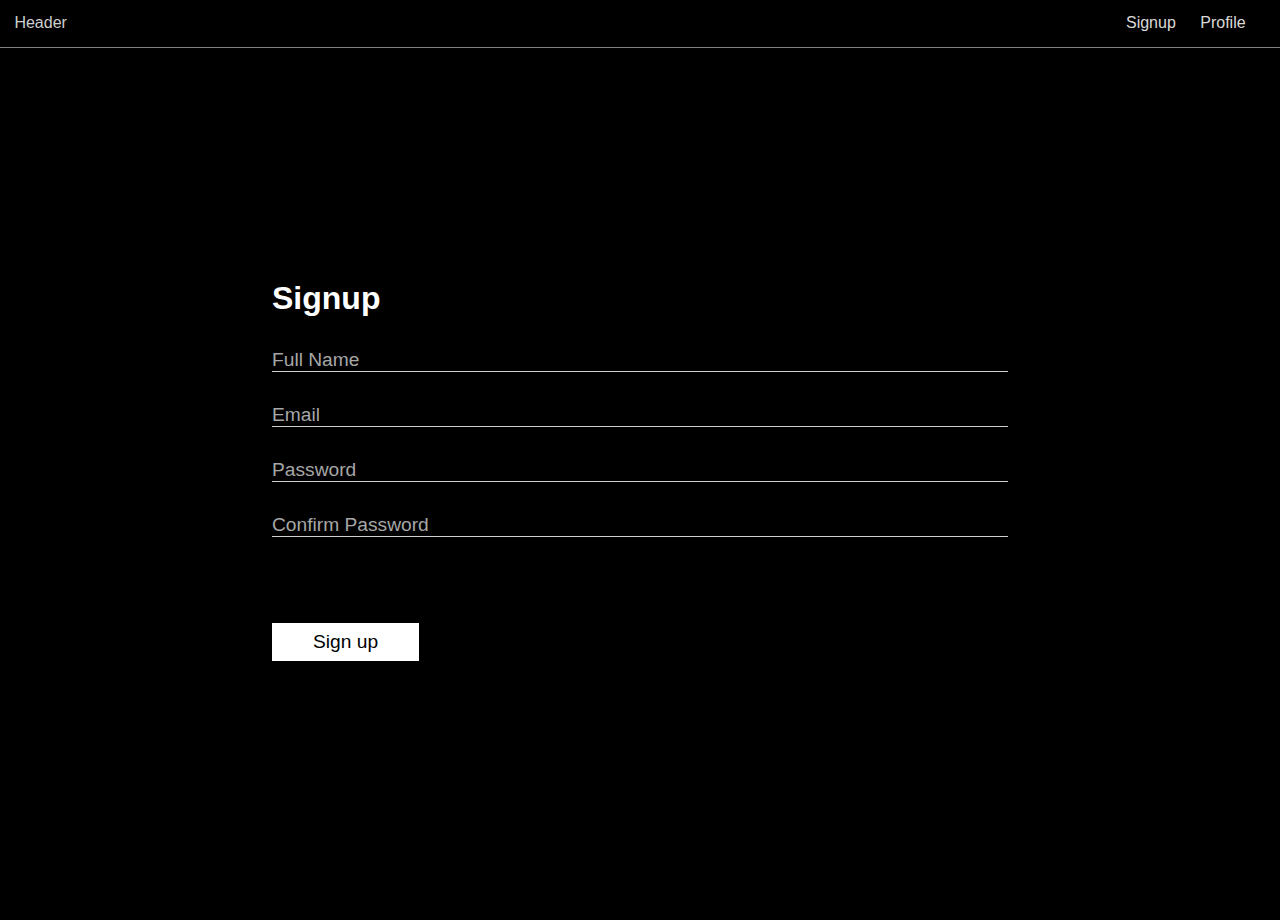
<file: index.html>
<!DOCTYPE html>
<html lang="en">

<head>
    <meta charset="UTF-8">
    <title>Signup</title>
    <link rel="stylesheet" href="style.css">
</head>

<body>
    <nav>
        <div class="header">
            Header
        </div>
        <div class="links">
            <a href="#">Signup</a>
            <a href="#">Profile</a>
        </div>
    </nav>

    <div class="container">
        <h1>Signup</h1>
        <form id="signup-form">

            <input type="text" id="name" placeholder="Full Name" name="name">


            <input type="email" id="email" placeholder="Email" name="email">



            <input type="password" id="password" placeholder="Password" name="password">


            <input type="password" id="confirm-password" placeholder="Confirm Password" name="confirm-password"><br>



            <div class="error"></div><br>
            <div class="success"></div><br>


            <button type="submit">Sign up</button>

        </form>
    </div>
    <script src="script.js"></script>
</body>

</html>
</file>
<file: style.css>
* {
    box-sizing: border-box;
    margin: 0;
    padding: 0;
}

body {
    background-color: black;
    color: white;
    font-family: 'Inter', sans-serif;
}

nav {
    background-color: black;
    color: rgba(255, 255, 255, 0.813);
    display: flex;
    justify-content: space-between;
    padding: 0.9rem;
    position: fixed;
    top: 0;
    width: 100%;
    border-bottom: 1px solid gray;
}

.error {
    color: red;
}

.success {
    color: green;
}

.links {
    margin-right: 20px;
}

.links a {
    margin-left: 20px;
    color: rgba(255, 255, 255, 0.867);
    text-decoration: none;
}

.links a:hover {
    text-decoration: underline;
}
input::placeholder{
    color: rgba(255, 255, 255, 0.653);
    font-weight: 100;
}
.container {
    display: flex;
    flex-direction: column;
    justify-content: center;
    height: 100vh;
    padding: 1rem;
    width: 60%;
    margin: auto;
    margin-top: 20px;
}

h1 {
    margin-bottom: 2rem;
    font-weight: 600;
}

form {
    display: flex;
    flex-direction: column;
}

form-row {
    display: flex;
    flex-direction: column;
}

input {
    background-color: transparent;
    border: none;
    border-bottom: 1px solid rgb(208, 208, 208);
    color: white;
    font-size: 1.2rem;
    margin-bottom: 2rem;
}

input:focus {
    outline: none;
}

button {
    background-color: white;
    border: none;
    color: black;
    cursor: pointer;
    font-size: 1.2rem;
    padding: 0.5rem;
    width: 20%;
}
</file>
